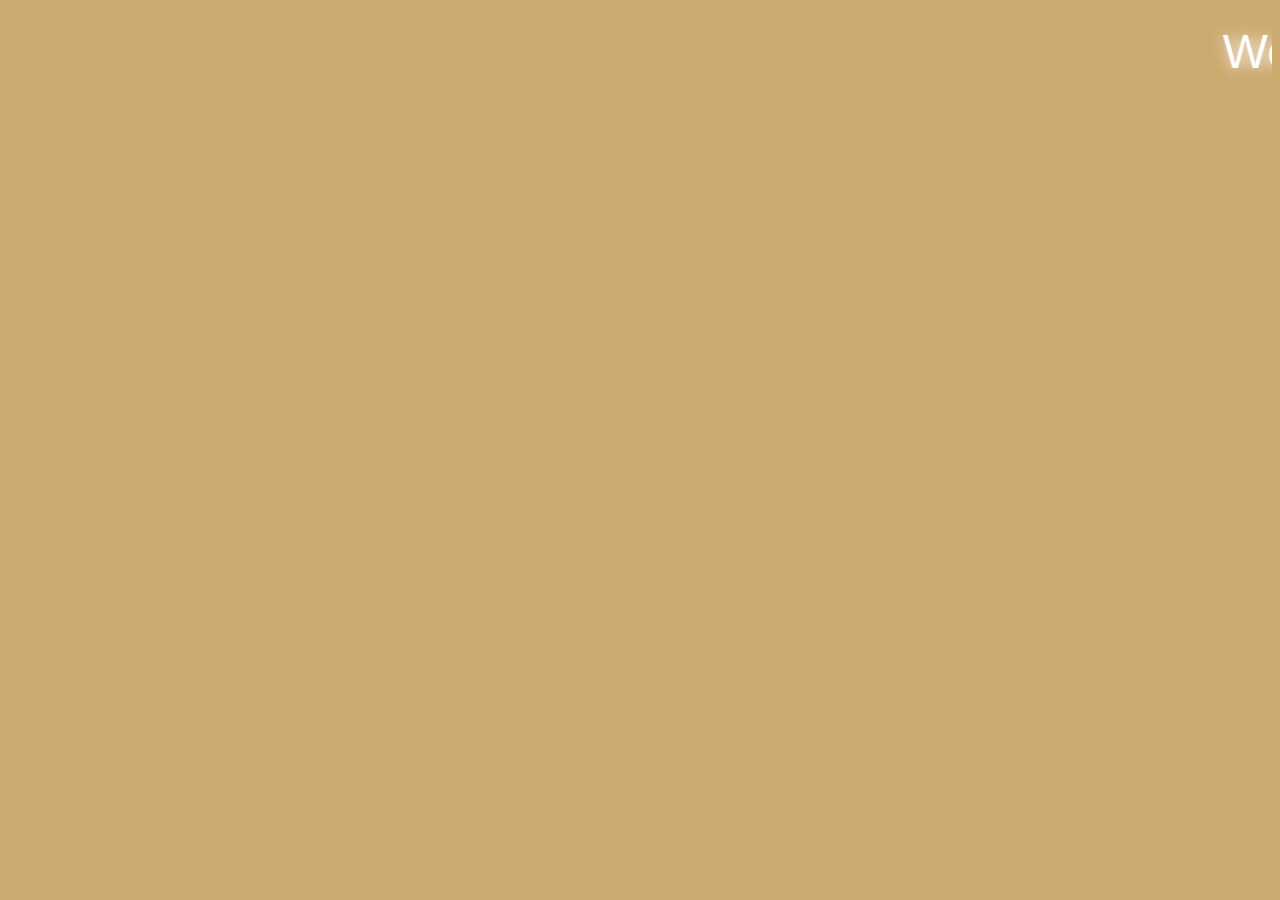
<file: index.html>
<!DOCTYPE html>
<html>
<head>
<title>TutorialZone!</title>
<link href="style.css" rel="stylesheet" type="text/css">
</head>
<body bgcolor="#cca96e">
<center>
  <marquee behavior="scroll" direction="left"><bold><p class="title"><font face="Arial" color="white" size="7">Welcome to TutorialZone!</font></p></bold></font></p></bold></marquee>
</file>
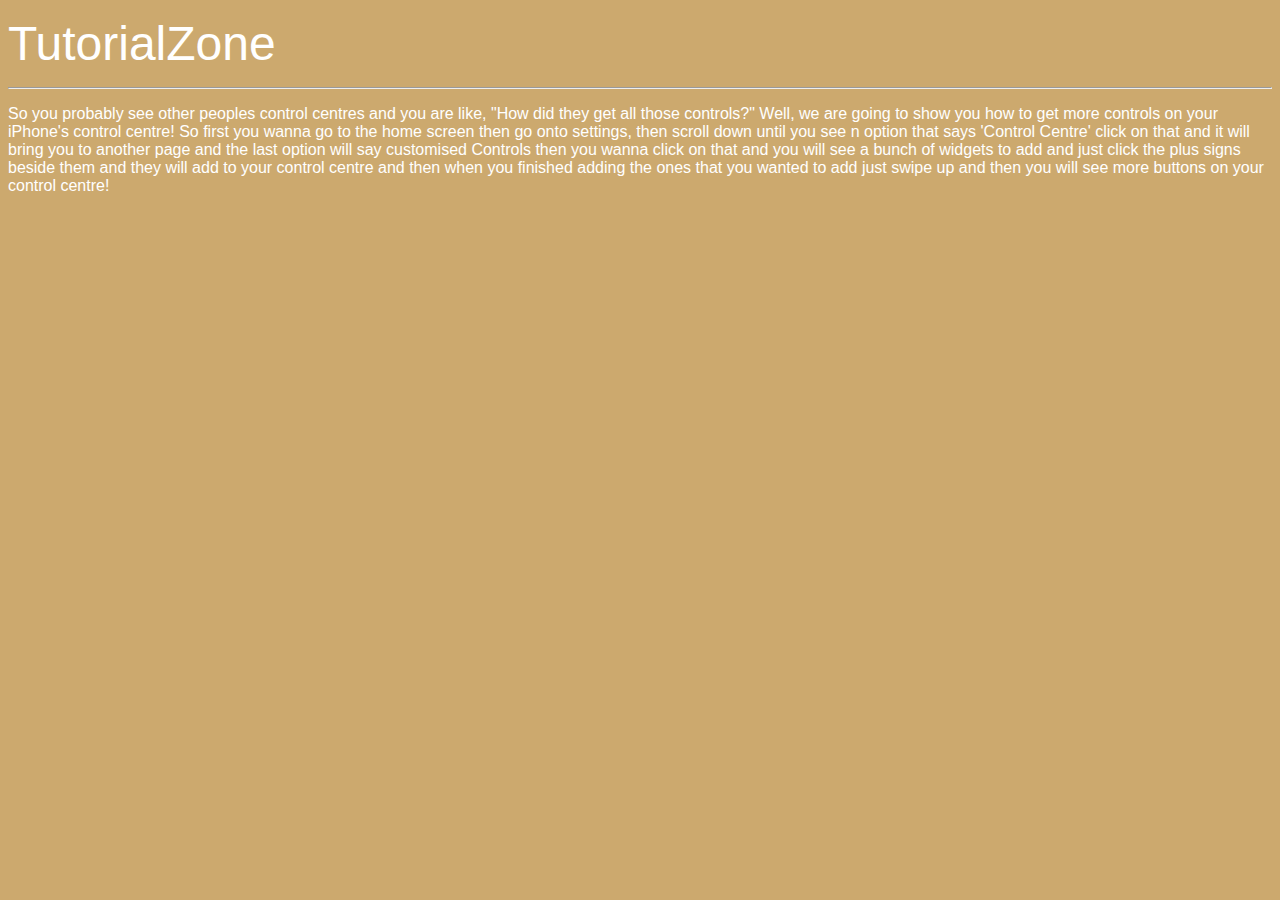
<file: AppleCC.html>
<!DOCTYPE html>
<html>
<head>
<title> </title>
</head>
<body bgcolor="#cca96e">
<bold><p class="title"><font face="Arial" color="white" size="7">TutorialZone</font></p></bold>
<hr>

<p><font face="Arial" color="white" size="3">So you probably see other peoples control centres and you are like, 
  "How did they get all those controls?" Well, we are going to show you how
  to get more controls on your iPhone's control centre! So first you wanna go to the home screen then go onto settings, 
  then scroll down until you see n option that says 'Control Centre' click on that and it will bring you to another page and
  the last option will say customised Controls then you wanna click on that and you will see a bunch of widgets to add and 
  just click the plus signs beside them and they will add to your control centre and then when you finished adding the ones 
  that you wanted to add just swipe up and then you will see more buttons on your control centre!</font></p>
</file>
<file: style.css>
p.title {
    text-shadow: 0 0 15px #ffffff;
}

.navbar ul li {display:inline}

.navbar a {
padding:8px;
color:white; background-color:#872b7b;
font-family:Verdana;
border-style:outset;
text-decoration:none;
width:14em;
}

.navbar a:hover,
.navbar a:active
{
border-style:inset;
color:lightpink;
}

a.lightblue
{
color:#99ffeb;
}

a.lightpurple
{
color:#da96ff;
}
</file>
